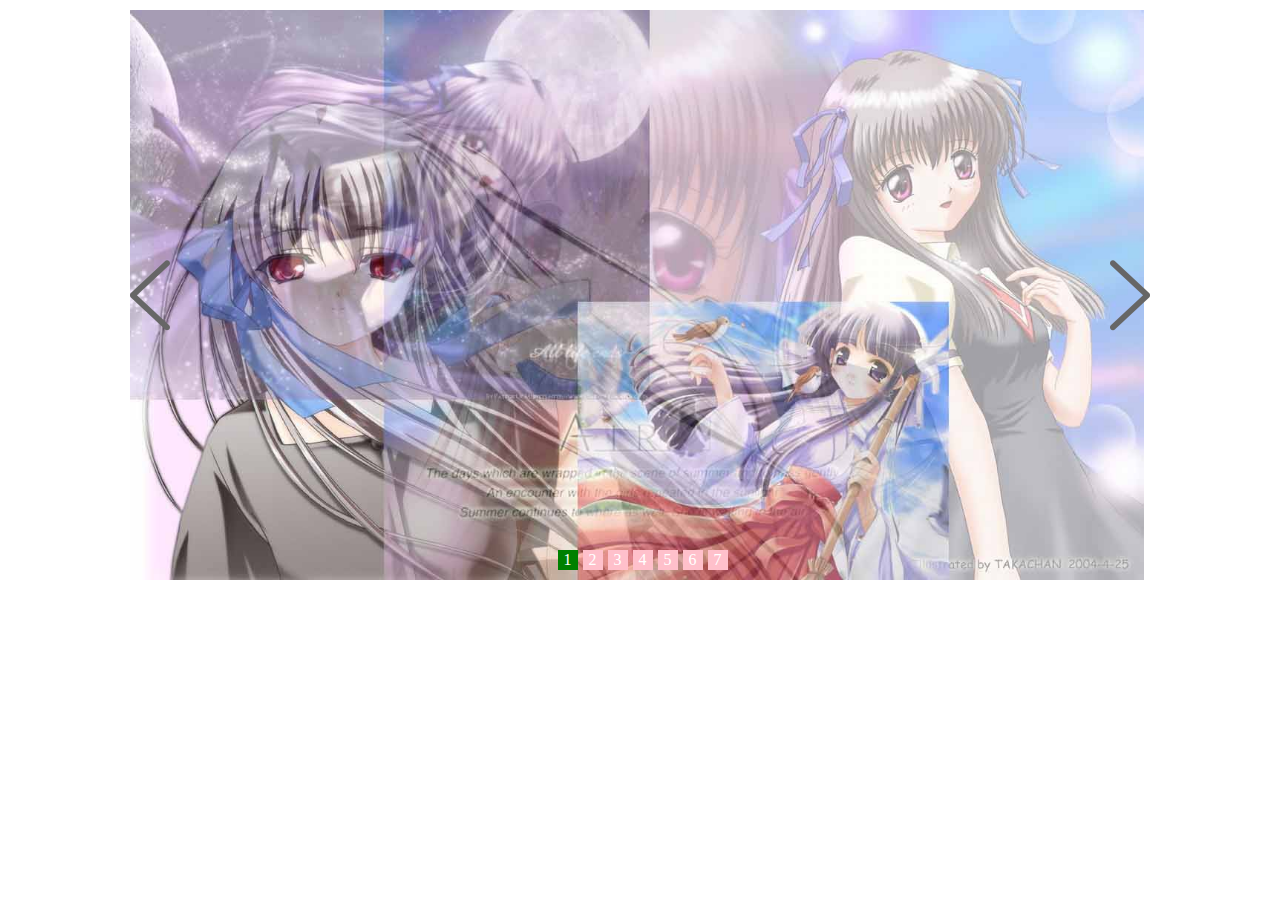
<file: 大神轮播图Demo.html>
<!DOCTYPE html PUBLIC "-//W3C//DTD XHTML 1.0 Transitional//EN" "http://www.w3.org/TR/xhtml1/DTD/xhtml1-transitional.dtd">
<!-- saved from url=(0046)http://119.29.33.104/Demo/Slider/slider_1.html -->
<html xmlns="http://www.w3.org/1999/xhtml"><head><meta http-equiv="Content-Type" content="text/html; charset=UTF-8">
<title>轮播图Demo</title>

<script type="text/javascript" src="./大神轮播图Demo_files/jquery-1.8.3.min.js"></script>
<script type="text/javascript" src="./大神轮播图Demo_files/Slider_1.js"></script>
<meta name="description" content="">
<style>
*{padding:0; margin:0;font-size:16px;font-family:'微软雅黑'}
   ul,li{padding:0; margin:0;}
   ul,li{list-style:none;}
   a{text-decoration:none;}
   a:hover{text-decoration:none;border: 0}  
#wraper{width:100%;max-width:1020px;min-width:500px;height:auto;margin:0 auto;}
#banner{width:100%;max-width:1020px;height:auto;max-height:570px;position:relative;overflow:hidden;margin-top:10px;}
#banner .buttonLeft{position:absolute;left:0;z-index:1;}
#banner .buttonLeft img{max-width:100%;max-height: auto}
#banner .buttonRight{position: absolute;right:0;z-index:1}
#banner .buttonRight img{max-width:100%;max-height: auto}
#banner .bannerList{width:100%;height:auto;float:left;position:absolute;top:0;left:0}
#banner .bannerList li{max-width:1020px;width:100%;max-height:570px;float:left}
#banner .bannerList li img{max-width:100%;max-height:570px;}

#banner .flag{width:auto;height:20px;position:absolute;bottom:10px;margin:0 auto}
#banner .flag a{display:block;width:20px;height:20px;background:pink;text-align:center;line-height:20px;float:left;margin-left: 5px;color:white}
#banner .flag a.current{background:green}
</style>
</head>
<body>
<div id="wraper">	
         <div id="banner" style="height: 570px;">
         	   <a class="buttonLeft" style="top: 249.5px;"><img src="./大神轮播图Demo_files/left.png"></a>
         	   <a class="buttonRight" style="top: 249.5px;"><img src="./大神轮播图Demo_files/right.png"></a>
                <ul class="bannerList" style="width: 7140px; height: 570px; left: -5100px;"><li style="width: 1020px; height: 570px;"><img src="./大神轮播图Demo_files/swgl_5.jpg" style="max-width: 1020px; height: 570px;"></li>
                        <li style="width: 1020px; height: 570px;"><img src="./大神轮播图Demo_files/swgl_11.jpg" style="max-width: 1020px; height: 570px;"></li>
                        <li style="width: 1020px; height: 570px;"><img src="./大神轮播图Demo_files/swgl_21.jpg" style="max-width: 1020px; height: 570px;"></li>
                        <li style="width: 1020px; height: 570px;"><img src="./大神轮播图Demo_files/swgl_31.jpg" style="max-width: 1020px; height: 570px;"></li>
                        <li style="width: 1020px; height: 570px;"><img src="./大神轮播图Demo_files/swgl_41.jpg" style="max-width: 1020px; height: 570px;"></li>
                        <li style="width: 1020px; height: 570px;"><img src="./大神轮播图Demo_files/swgl_5.jpg" style="max-width: 1020px; height: 570px;"></li>
                <li style="width: 1020px; height: 570px;"><img src="./大神轮播图Demo_files/swgl_11.jpg" style="max-width: 1020px; height: 570px;"></li></ul>
                <div class="flag" style="width: 125px; left: 447.5px;"><a class="">1</a><a class="">2</a><a class="">3</a><a class="">4</a><a class="current">5</a></div>
        </div> 
 </div>         	

<script type="text/javascript">
var Slider_1=function(){  
    this.run=function(config){             
           this.config(config);  
           this.set_css();//设置样式      
           this.set_EventListener();
           this.lunbo({'type':'autoplay_left','special_effect_type':'3'});//向左轮播
    };
    this.config=function(config){
           this.picture_number=$("#banner ul li").length;//图片数量
           var html='';
           for(var i=1;i<=this.picture_number;i++){
                 html+="<a>"+i+"</a>";
           }
           $(".flag").html(html);
    };
    /***样式设置***/
    this.set_css=function(){
           var w=parseInt($("#banner").css('width'));    
           var h=w*570/1020;
           $("#banner").css({'height':h+'px'}); 
           $("#banner ul").css({'width':w*this.picture_number+'px','height':h+'px'}); 
           $("#banner ul li").css({'width':w+'px','height':h+'px'}); 
           $("#banner ul li img").css({'max-width':w+'px','height':h+'px'}); 
           //左右图标
           var img_width=w*0.1>40?40:w*0.1;
           var img_height=img_width*71/40;
           var imgTop=h/2-img_height/2;
           $("#banner .buttonLeft").css({'top':imgTop});
           $("#banner .buttonRight").css({'top':imgTop});
           $(".flag").css({'width':25*this.picture_number+'px','left':w/2-25*this.picture_number/2});
           $(".flag a").eq(0).addClass('current');
    };
    /*banner轮播滚动*/
    this.lunbo=function(arguments_){
            this.lunbo_obj=new Lunbo({
                 container:"#banner",//外部容器
                 wraper:"#banner ul",//滑动的盒子 
                 wraper_sub:"#banner ul li",//滑动的盒子里面的子类
                 distance:0,//图片盒子之间的距离
                 play_type:arguments_.type,//轮播类型
                 play_rate:2000,//自动播放时间间隔
                 move_time:400,//每轮播一次所需时间
                 //picture_numbers:arguments_.picture_numbers,
                 clear_time:arguments_.clear_time,
                 special_effect_type:arguments_.special_effect_type,
                 play_one:function(number){
                        $("#banner .flag a").eq(number).addClass('current').siblings('a').removeClass('current');
                 },
                 play_one_autocode:{}
             });
    };
    /***监听事件***/
    this.set_EventListener=function(){
            var _this=this;
            /* 点击向左滑动*/
            $("#banner .buttonLeft").click(function(){
                   _this.lunbo_obj.play_right();
            })
            /*点击向右滑动*/
            $("#banner .buttonRight").click(function(){
                   _this.lunbo_obj.play_left();
            })
            /*鼠标移动上去效果*/
            $('#banner').hover(function(){                 
                          _this.lunbo_obj.rolltimer_clear();//自动轮播暂停
                   },function(){
                          _this.lunbo_obj.autoplay_left();//自动轮播开始
                   }
            )
            $(".flag a").click(function(){
            	     var number=$(this).index();    
            	     $("#banner .flag a").eq(number).addClass('current').siblings('a').removeClass('current');	     
            	      _this.lunbo_obj.move(number);
            })
    };
}
var slider_1 = new Slider_1();
slider_1.run();

var w=getOs()['width'];
//监听屏幕尺寸发生变化
$(window).resize(function(){
    var now_w=getOs()['width'];
    if(now_w!=w){  
         w=now_w;
         slider_1.set_css();
         slider_1.lunbo_obj.resize();
    }
}) 
</script>
<div style="position: static; width: 0px; height: 0px; border: none; padding: 0px; margin: 0px;"><div id="trans-tooltip"><div id="tip-left-top" style="background: url(&quot;chrome-extension://ikkbfngojljohpekonpldkamedehakni/imgs/map/tip-left-top.png&quot;);"></div><div id="tip-top" style="background: url(&quot;chrome-extension://ikkbfngojljohpekonpldkamedehakni/imgs/map/tip-top.png&quot;) repeat-x;"></div><div id="tip-right-top" style="background: url(&quot;chrome-extension://ikkbfngojljohpekonpldkamedehakni/imgs/map/tip-right-top.png&quot;);"></div><div id="tip-right" style="background: url(&quot;chrome-extension://ikkbfngojljohpekonpldkamedehakni/imgs/map/tip-right.png&quot;) repeat-y;"></div><div id="tip-right-bottom" style="background: url(&quot;chrome-extension://ikkbfngojljohpekonpldkamedehakni/imgs/map/tip-right-bottom.png&quot;);"></div><div id="tip-bottom" style="background: url(&quot;chrome-extension://ikkbfngojljohpekonpldkamedehakni/imgs/map/tip-bottom.png&quot;) repeat-x;"></div><div id="tip-left-bottom" style="background: url(&quot;chrome-extension://ikkbfngojljohpekonpldkamedehakni/imgs/map/tip-left-bottom.png&quot;);"></div><div id="tip-left" style="background: url(&quot;chrome-extension://ikkbfngojljohpekonpldkamedehakni/imgs/map/tip-left.png&quot;);"></div><div id="trans-content"></div></div><div id="tip-arrow-bottom" style="background: url(&quot;chrome-extension://ikkbfngojljohpekonpldkamedehakni/imgs/map/tip-arrow-bottom.png&quot;);"></div><div id="tip-arrow-top" style="background: url(&quot;chrome-extension://ikkbfngojljohpekonpldkamedehakni/imgs/map/tip-arrow-top.png&quot;);"></div></div></body></html>
</file>
